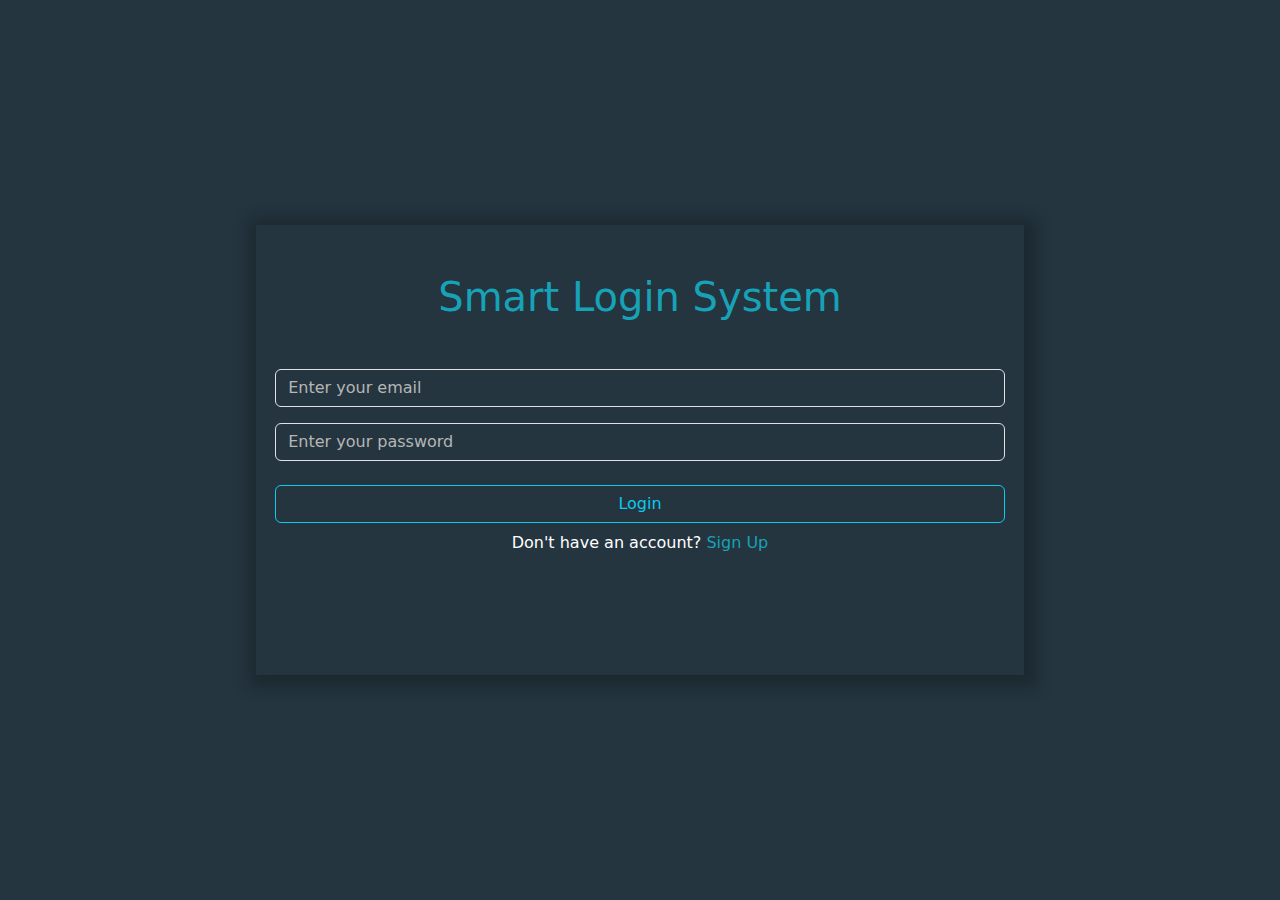
<file: index.html>
<!DOCTYPE html>
<html lang="en">

<head>
    <meta charset="UTF-8">
    <meta name="viewport" content="width=device-width, initial-scale=1.0">
    <title>signup</title>
    <link rel="stylesheet" href="css/all.css">
    <link rel="stylesheet" href="css/bootstrap.min.css">
    <link rel="stylesheet" href="css/style.css">
</head>

<body>
    <div class="contain d-flex justify-content-center align-items-center vh-100">
        <div class="form d-flex flex-column text-center">
            <h1 class="my-5 mb-4">Smart Login System</h1>
            <div class="mt-4">
                <input type="email" name="loginEmail" class="form-control bg-transparent text-white mx-auto " id="loginEmail"
                    placeholder="Enter your email">
            </div>
            <div class="mt-3">
                <input type="password" name="loginPassword" class="form-control bg-transparent text-white mx-auto"
                    id="loginPassword" placeholder="Enter your password">
            </div>
            <div class="my-1">
                <p id="alertLogin" class="text-danger d-none">a</p>
            </div>
            <div class="mt-3">
                <button onclick="signIn()" class="btn btn-outline-info submit" type="button">Login</button>
            </div>
            
            <div class="mt-2">
                <p class="text-white"> Don't have an account? <a href="signup.html"
                        class="text-white text-decoration-none link">Sign Up</a></p>
            </div>
        </div>
    </div>
    <script src="js/bootstrap.bundle.min.js"></script>
    <script src="js/login.js"></script>
</body>

</html>
</file>
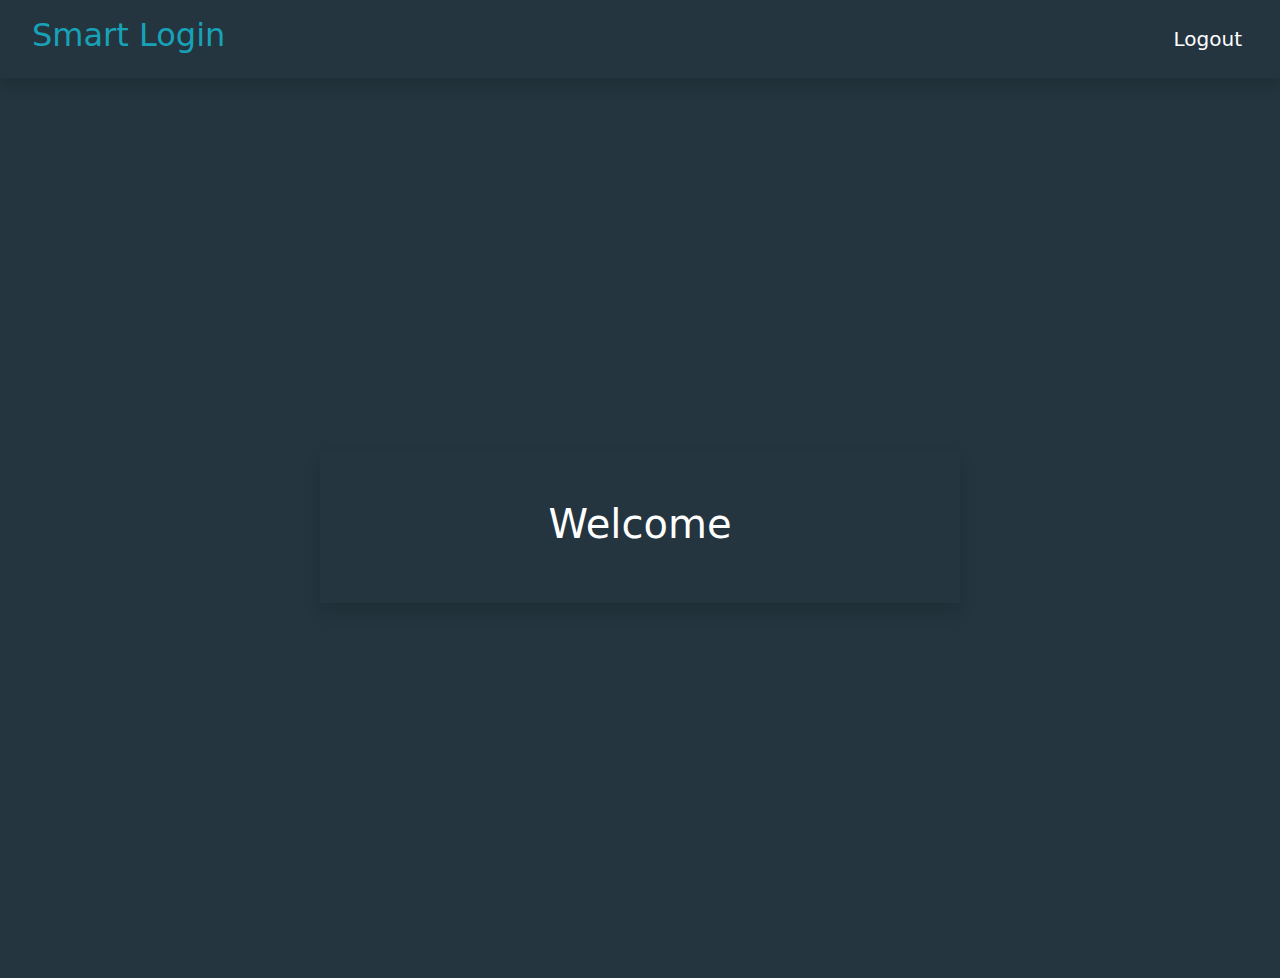
<file: home.html>
<!DOCTYPE html>
<html lang="en">

<head>
    <meta charset="UTF-8">
    <meta name="viewport" content="width=device-width, initial-scale=1.0">
    <title>validation</title>
    <link rel="stylesheet" href="css/all.css">
    <link rel="stylesheet" href="css/bootstrap.min.css">
    <link rel="stylesheet" href="css/style.css">
</head>

<body>
    <nav class="d-flex justify-content-between p-3 shadow">
        <div class="logo ">
            <h2 class="ms-3">Smart Login</h2>
        </div>
        <div class="links d-flex justify-content-center align-items-center">
            <button onclick="logOut()" class="bg-transparent border-0" type="button"><a class="text-white text-decoration-none me-3" href="index.html">Logout</a></button>
        </div>
    </nav>
    <div class="d-flex justify-content-center align-items-center vh-100">
        <div class="w-100">
            <div class="welcome w-50 d-flex justify-content-center align-items-center mx-auto shadow">
                <h1 class="text-white">Welcome <span class="welc-name text-capitalize" id="nameSpan">Marwan</span></h1>
            </div>
            
        </div>
    </div>


    <script src="js/bootstrap.bundle.min.js"></script>
    <script src="js/home.js"></script>
</body>

</html>
</file>
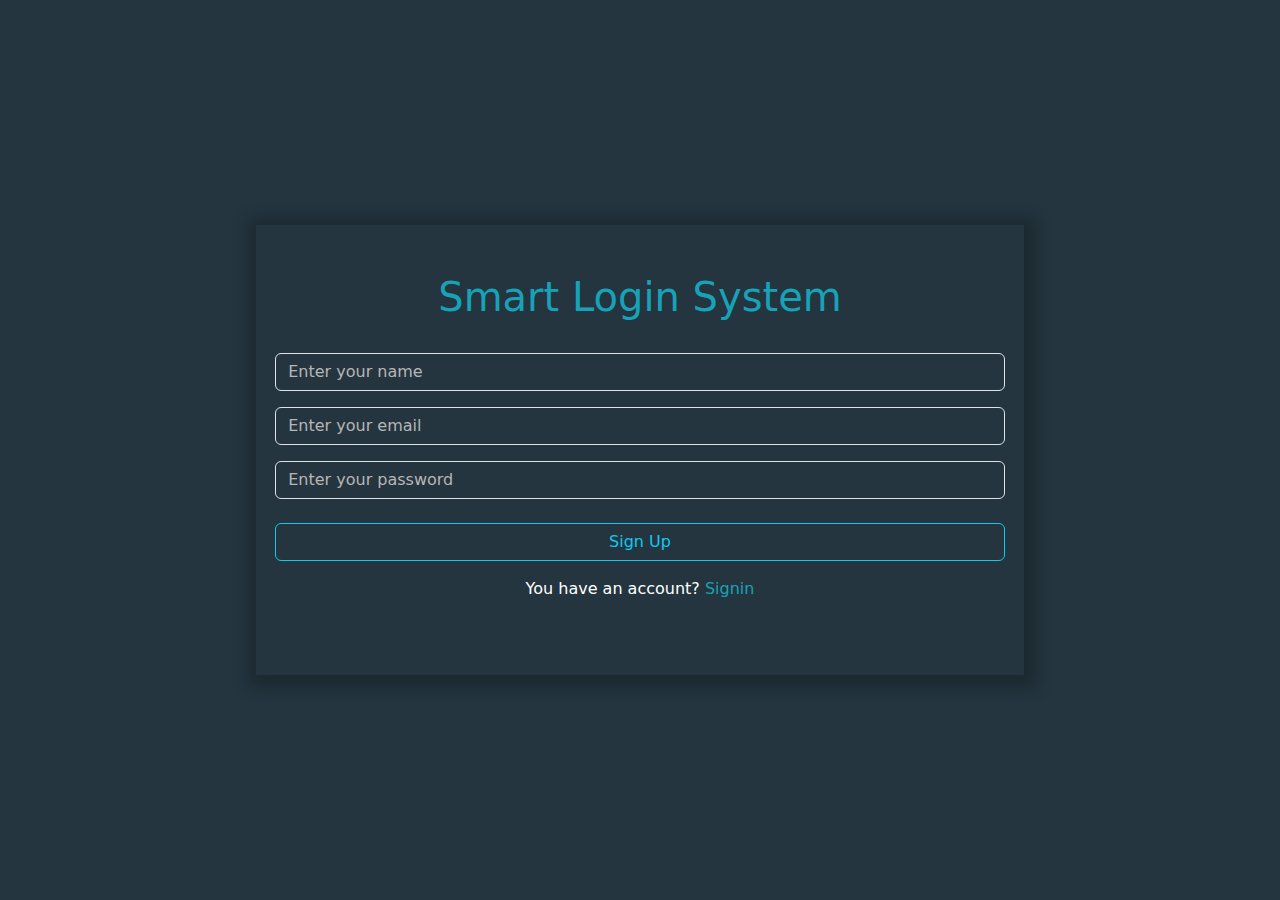
<file: signup.html>
<!DOCTYPE html>
<html lang="en">

<head>
    <meta charset="UTF-8">
    <meta name="viewport" content="width=device-width, initial-scale=1.0">
    <title>signup</title>
    <link rel="stylesheet" href="css/all.css">
    <link rel="stylesheet" href="css/bootstrap.min.css">
    <link rel="stylesheet" href="css/style.css">
</head>

<body>
    <div class="contain d-flex justify-content-center align-items-center vh-100">
        <div class="form d-flex flex-column text-center">
            <h1 class="my-5 mb-4">Smart Login System</h1>
            <div class="my-2">
                <input type="text" name="name" class="form-control bg-transparent text-white mx-auto" id="name" placeholder="Enter your name">
            </div>
            <div class="my-2">
                <input type="email"name="email" class="form-control bg-transparent text-white mx-auto" id="email" placeholder="Enter your email">

            </div>
            <div class="my-2">
                <input type="password"name="password" class="form-control bg-transparent text-white mx-auto" id="password"placeholder="Enter your password">

            </div>
            <div class="my-1">
                <p id="alert" class="text-danger d-none">All inputs are valid</p>
            </div>
        
            <div class="my-2">
                <button onclick="signup()" class="submit btn btn-outline-info" type="button">Sign Up</button>
            </div>
            <div class="my-2">
                <p class="text-white"> You have an account? <a href="index.html" class="text-white text-decoration-none link">Signin</a></p>
            </div>
        </div>
    </div>
    <script src="js/bootstrap.bundle.min.js"></script>
    <script src="js/main.js"></script>
</body>

</html>
</file>
<file: css/style.css>
:root {
    --main_color: #24353F;
    --headers: #17A2B8;
}

::placeholder {
    color: #B6B6B6 !important;

}

body {
    background-color: var(--main_color);
}

.form {
    background-color: var(--main_color);
    width: 60%;
    height: 450px;
    box-shadow: 3px 3px 15px 10px rgba(0, 0, 0, 0.241);
}

.form h1 {
    color: var(--headers);
}

.form-control:focus {
    border: 1px solid var(--headers) !important;
    box-shadow: none;
}

input {
    width: 95% !important;
}

.submit {
    width: 95%;
}

.btn-outline-info:hover {
    color: white !important;
}

.submit:hover {
    background-color: #17A2B8;
    color: white;
}

.link {
    color: #17A2B8 !important;
}

.link:hover {
    text-decoration: underline !important;
}

.logo h2 {
    color: var(--headers);
}

.links a {
    font-size: 20px;
    transition: all 1s;
}

.links a:hover {
    color: var(--headers) !important;
}

.welcome {
    height: 150px;
}

.welc-name {
    color: var(--headers);
}
</file>
